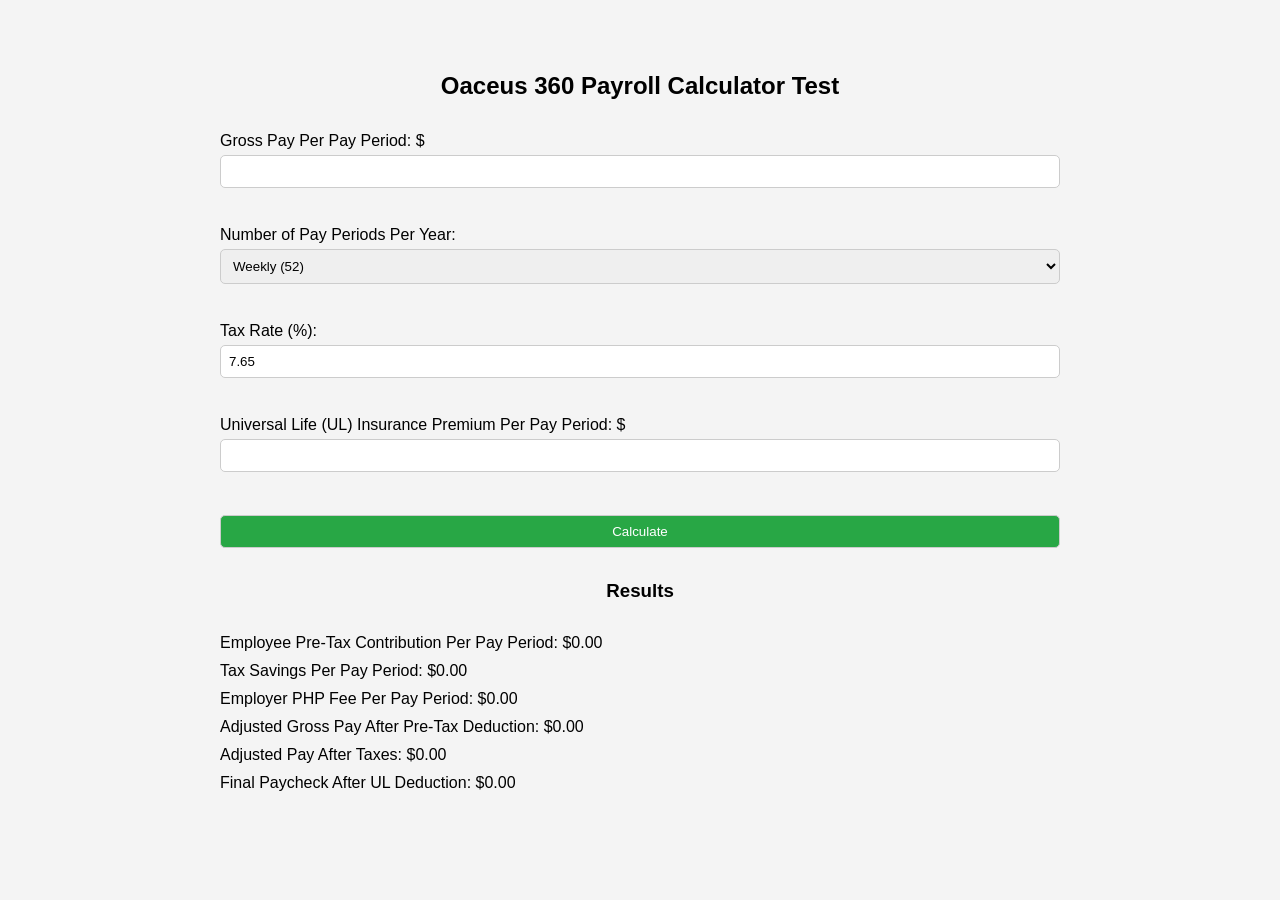
<file: index.html>
<!DOCTYPE html>
<html lang="en">
<head>
    <meta charset="UTF-8">
    <meta name="viewport" content="width=device-width, initial-scale=1.0">
    <link rel="stylesheet" href="style.css">
    <title>Payroll Calculator</title>
   
</head>
<body>
    <section class="calc-holder">
        <h2>Oaceus 360 Payroll Calculator Test</h2>
        <label>Gross Pay Per Pay Period: $<input type="number" id="grossPay"></label><br>
        <label>Number of Pay Periods Per Year:
            <select id="payPeriods">
                <option value="52">Weekly (52)</option>
                <option value="26">Biweekly (26)</option>
                <option value="24">Semimonthly (24)</option>
                <option value="12">Monthly (12)</option>
            </select>
        </label><br>
        <label>Tax Rate (%): <input type="number" id="taxRate" step="0.01" value="7.65"></label><br>
        <label>Universal Life (UL) Insurance Premium Per Pay Period: $<input type="number" id="ulPremium"></label><br>
        
        <button onclick="calculatePaycheck()">Calculate</button>
        
        <h3>Results</h3>
        <p>Employee Pre-Tax Contribution Per Pay Period: $<span id="preTaxPerPay">0.00</span></p>
        <p>Tax Savings Per Pay Period: $<span id="taxSavings">0.00</span></p>
        <p>Employer PHP Fee Per Pay Period: $<span id="phpFee">0.00</span></p>
        <p>Adjusted Gross Pay After Pre-Tax Deduction: $<span id="adjustedGrossPay">0.00</span></p>
        <p>Adjusted Pay After Taxes: $<span id="adjustedPayAfterTaxes">0.00</span></p>
        <p>Final Paycheck After UL Deduction: $<span id="finalPaycheck">0.00</span></p>
    </section>
   
    <script src="custom.js"></script>
</body>
</html>
</file>
<file: style.css>
*{
    box-sizing: border-box;
    margin: 0;
    padding: 0;
}

body {
    font-family: Arial, sans-serif;
    margin: 20px;
    padding: 20px;
    background-color: #f4f4f4;
}

.calc-holder {
    width: 70%;
    margin: 0 auto;
}


h2,
h3 {
    text-align: center;
    margin: 2rem 0;
}

.container {
    max-width: 500px;
    margin: auto;
    background: white;
    padding: 20px;
    border-radius: 8px;
    box-shadow: 0px 0px 10px rgba(0, 0, 0, 0.1);
}

label,
p {
    display: block;
    margin: 10px 0;
}

input,
select,
button {
    width: 100%;
    padding: 8px;
    margin-top: 5px;
    border: 1px solid #ccc;
    border-radius: 5px;
}

button {
    background-color: #28a745;
    color: white;
    cursor: pointer;
    margin-top: 15px;
}

button:hover {
    background-color: #218838;
}

.result {
    background: #e9ecef;
    padding: 10px;
    border-radius: 5px;
    margin-top: 10px;
}
</file>
